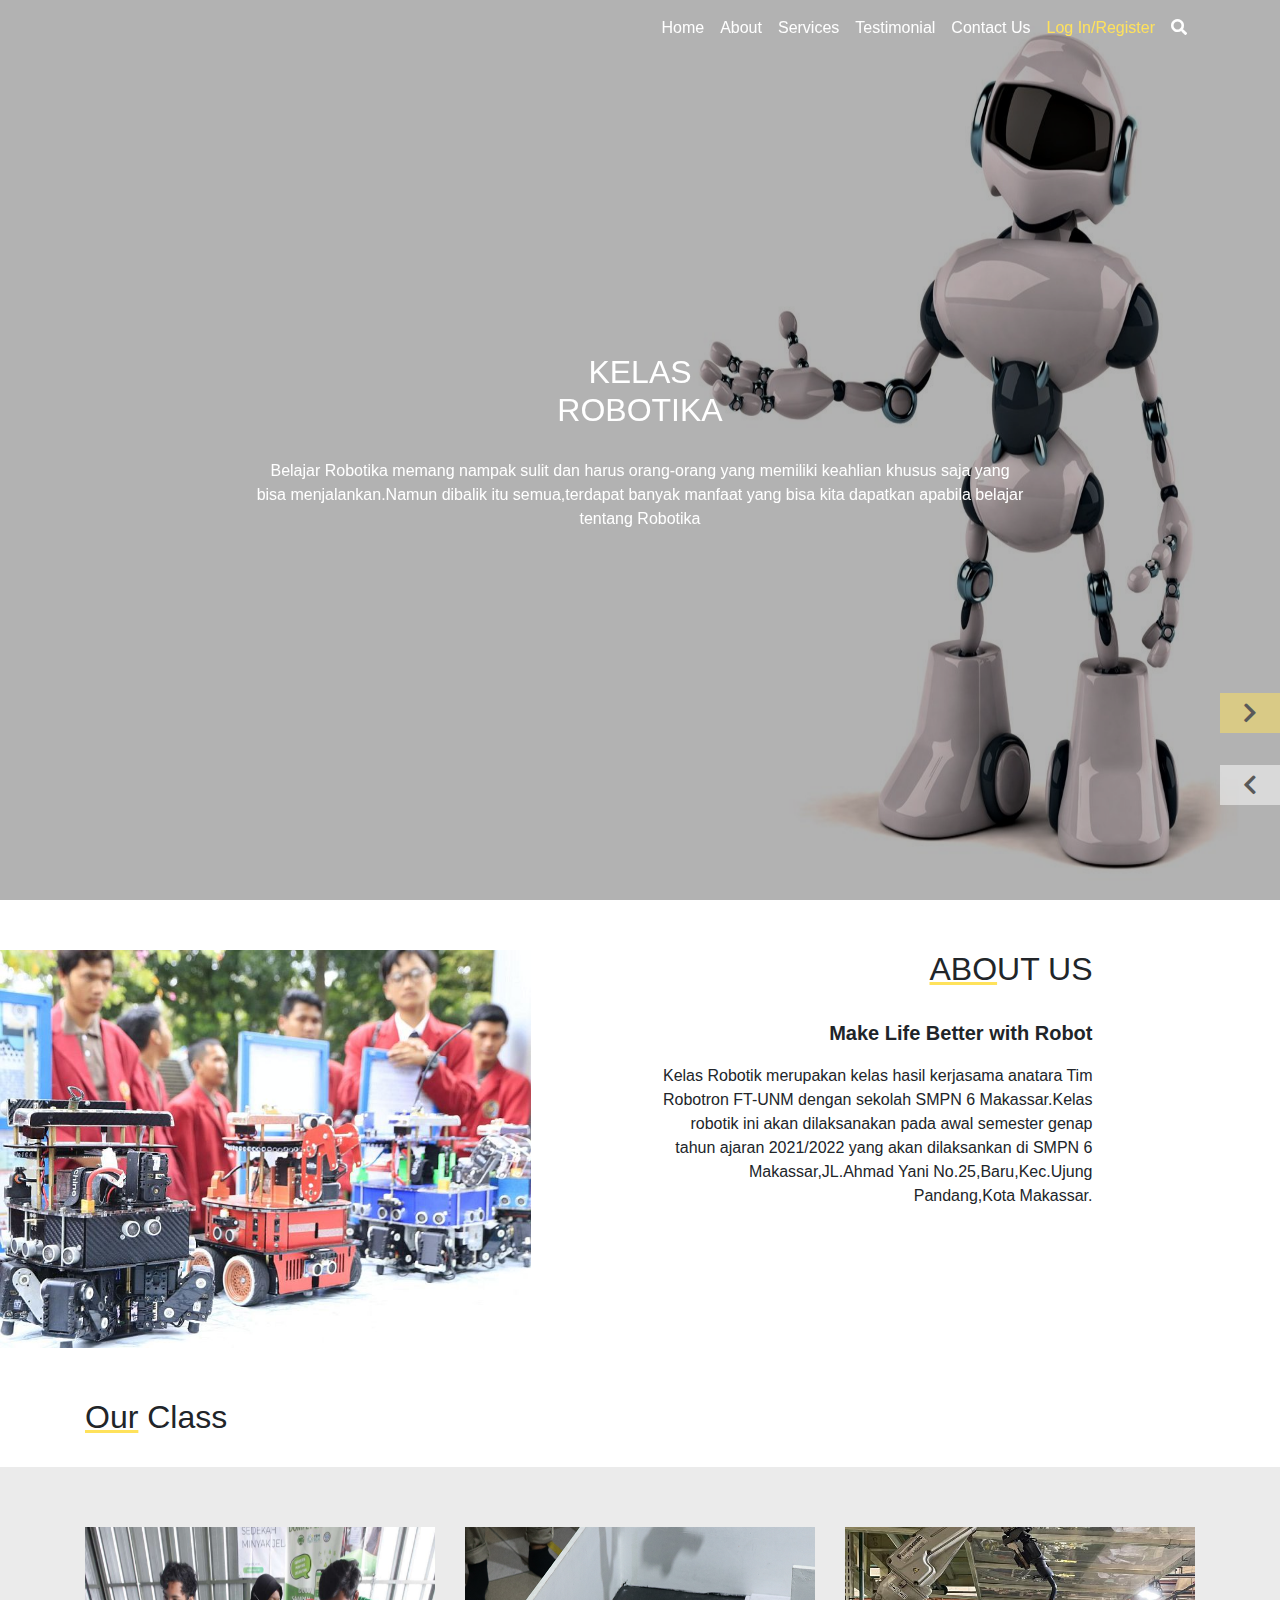
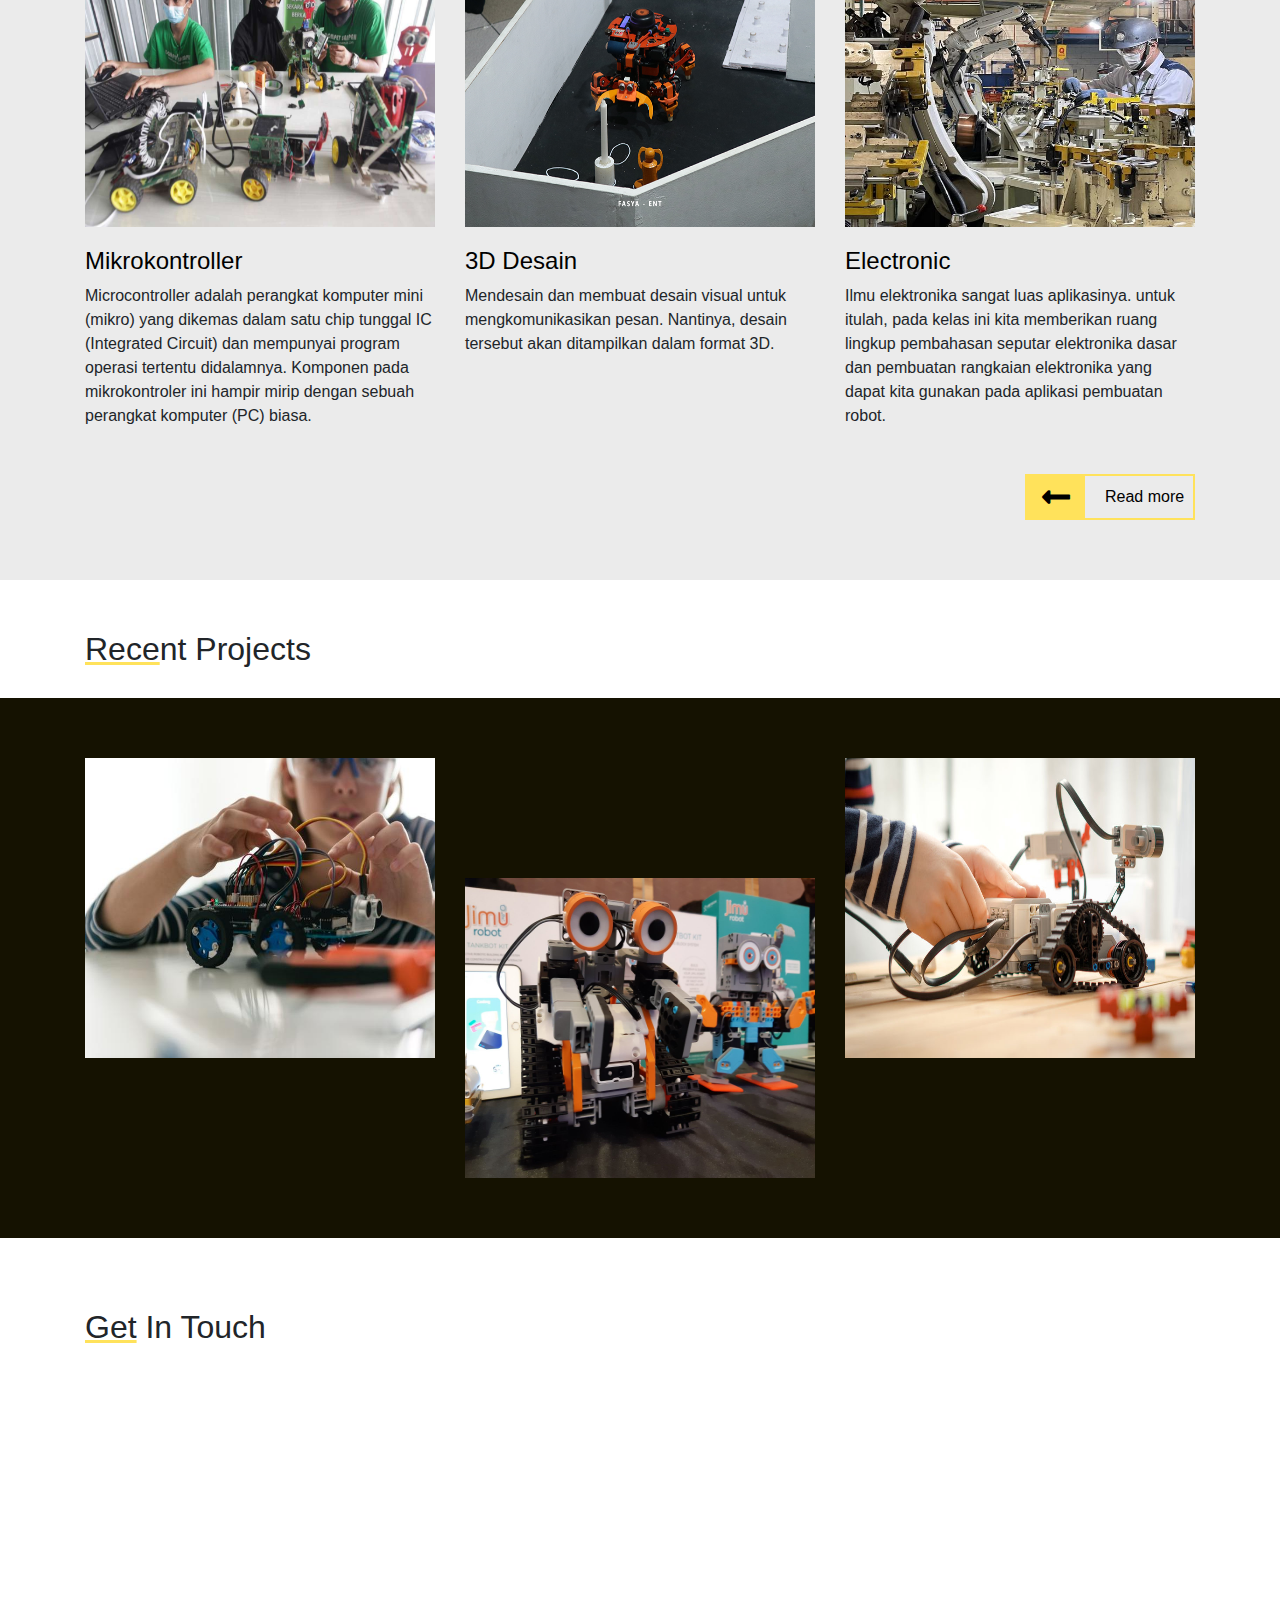
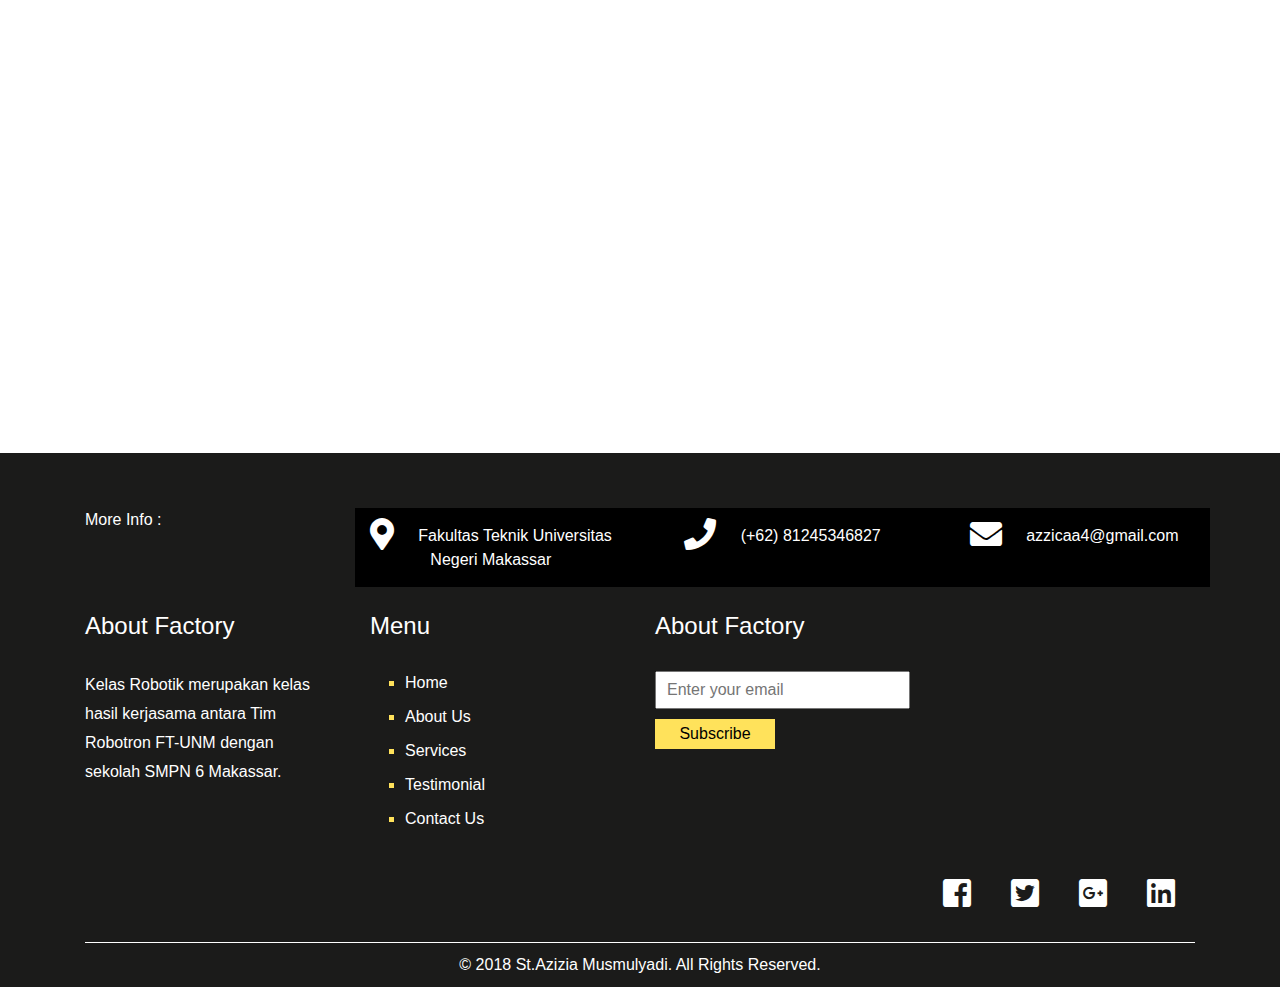
<file: index.html>
<!DOCTYPE html>
<html>
    <head>
        <meta charset="utf-8">
        <meta name="viewport" content="width=device-width, initial-scale=1.0">
        <title>Kelas Robotika</title>
        <link rel="stylesheet" href="css/bootstrap.min.css">
        <link rel="stylesheet" href="css/fontawesome.min.css">
        <link rel="stylesheet" href="css/style.css">
    </head>
    <body>
        
        <nav class="navbar navbar-expand-lg navbar-light bg-light">
            <div class="container">
                <!-- <a class="navbar-brand" href="index.html"><img src="imgs/logo.png" alt="#" /></a> -->
                <button class="navbar-toggler" type="button" data-toggle="collapse" data-target="#nav-links" aria-controls="navbarSupportedContent" aria-expanded="false" aria-label="Toggle navigation">
                    <span class="navbar-toggler-icon"></span>
                </button>

                <div class="collapse navbar-collapse text-capitalize" id="nav-links">
                    <ul class="navbar-nav ml-auto">
                        <li class="nav-item active">
                            <a class="nav-link" href="#home">Home <span class="sr-only">(current)</span></a>
                        </li>
                        <li class="nav-item">
                            <a class="nav-link" href="#about">About</a>
                        </li>
                        <li class="nav-item">
                            <a class="nav-link" href="#service">services</a>
                        </li>
                        <li class="nav-item">
                            <a class="nav-link" href="#test">testimonial</a>
                        </li>
                        <li class="nav-item">
                            <a class="nav-link" href="#contact">contact us</a>
                        </li>
                        <li class="nav-item">
                            <a class="nav-link log" href="#">Log in/Register</a>
                        </li>
                        <li class="nav-item search">
                            <a class="nav-link search-link" href=""><i class="fas fa-search"></i></a>
                            <form>
                                <input type="search">
                            </form>
                        </li>
                    </ul>
                </div>
            </div>
        </nav>
        
        <header id="home">
            <div class="content">
                <div class="d-flex align-items-center flex-column justify-content-center">
                    <h2>KELAS <br>ROBOTIKA</h2>
                    <p>Belajar Robotika memang nampak sulit dan harus orang-orang yang memiliki keahlian khusus saja yang bisa menjalankan.Namun dibalik itu semua,terdapat banyak manfaat yang bisa kita dapatkan apabila belajar tentang Robotika  </p>
                                    </div>
            </div>
          <div id="slideToNext" class="carousel slide" data-ride="carousel">
            <div class="carousel-inner">
              <div class="carousel-item active">
                <img src="imgs/robot2.jpg" class="d-block w-100">
              </div>
              <div class="carousel-item">
                <img src="imgs/robot3.jpg" class="d-block w-100">
              </div>           
            </div>
            <a class="carousel-control-prev" href="#slideToNext" role="button" data-slide="prev">
              <i class="fas fa-chevron-left"></i>
              <span class="sr-only">Previous</span>
            </a>
            <a class="carousel-control-next" href="#slideToNext" role="button" data-slide="next">
              <i class="fas fa-chevron-right"></i>
              <span class="sr-only">Next</span>
            </a>
          </div>
     </header>
        
        <div class="about" id="about">
            <div class="row">
                <div class="col-lg-6 col-12">
                    <div class="img"><img src="imgs/about.jpg"></div>
                </div>
                <div class="col-lg-6 col-12 text-right">
                    <div class="about-child">
                        <h2 class="text-uppercase"><span>abo</span>ut us</h2>
                        <p>Make Life Better with Robot</p>
                        <p>Kelas Robotik merupakan kelas hasil kerjasama anatara Tim Robotron FT-UNM dengan sekolah SMPN 6 Makassar.Kelas robotik ini akan dilaksanakan pada awal semester genap tahun ajaran 2021/2022 yang akan dilaksankan di SMPN 6 Makassar,JL.Ahmad Yani No.25,Baru,Kec.Ujung Pandang,Kota Makassar. </p>
                        <!-- <a href="#"><i class="fas fa-long-arrow-alt-left fa-2x"></i><span>Read more</span></a> -->
                    </div>
                </div>
            </div>
        </div>
        
        <div class="services" id="service">
            <div class="container"><h2 class="text-capitalize"><span>Our</span> Class</h2></div>
            <div class="services-child">
                <div class="container">
                    <div class="row">
                        <div class="col-lg-4 col-md-6 col-12">
                            <div>
                                <img src="imgs/ourclass.jpg">
                                <a href="#"><h4>Mikrokontroller</h4></a>
                                <p>Microcontroller adalah perangkat komputer mini (mikro) yang dikemas dalam satu chip tunggal IC (Integrated Circuit) dan mempunyai program operasi tertentu didalamnya. Komponen pada mikrokontroler ini hampir mirip dengan sebuah perangkat komputer (PC) biasa.</p>
                            </div>
                        </div>
                        <div class="col-lg-4 col-md-6 col-12">
                            <div>
                                <img src="imgs/3desain.png">
                                <a href="#"><h4>3D Desain</h4></a>
                                <p>Mendesain dan membuat desain visual untuk mengkomunikasikan pesan. Nantinya, desain tersebut akan ditampilkan dalam format 3D.</p>
                            </div>
                        </div>
                        <div class="col-lg-4 col-md-6 col-12">
                            <div>
                                <img src="imgs/electronic.jpg">
                                <a href="#"><h4>Electronic</h4></a>
                                <p>Ilmu elektronika sangat luas aplikasinya. untuk itulah, pada kelas ini kita memberikan ruang lingkup pembahasan seputar elektronika dasar dan pembuatan rangkaian elektronika yang dapat kita gunakan pada aplikasi pembuatan robot.</p>
                            </div>
                        </div>
                    </div>
                    <a href="#"><i class="fas fa-long-arrow-alt-left fa-2x"></i><span>Read more</span></a>
                </div>
            </div>
        </div>
        
        <div class="project">
            <div class="container"><h2 class="text-capitalize"><span>rece</span>nt projects</h2></div>
            <div class="project-child">
                <div class="container">
                    <div class="row">
                        <div class="col-lg-4 col-md-6 col-12">
                            <div>
                                <a href="#"><img src="imgs/proyek.jpg">
                                     <div class="yellow-overlay d-flex align-items-center justify-content-center">
                                        <p>Auto engineering</p>
                                    </div>
                                </a>
                            </div>
                        </div>
                        <div class="col-lg-4 col-md-6 col-12">
                            <div>
                                <a href="#"><img src="imgs/proyek2.jpg">
                                     <div class="yellow-overlay d-flex align-items-center justify-content-center">
                                        <p>Auto engineering</p>
                                    </div>
                                </a>
                            </div>
                        </div>
                        <div class="col-lg-4 col-md-6 col-12">
                            <div>
                                <a href="#"><img src="imgs/proyek1.jpg">
                                    <div class="yellow-overlay d-flex align-items-center justify-content-center">
                                        <p>Auto engineering</p>
                                    </div>
                                </a>
                            </div>
                        </div>
                    </div>
                </div>
            </div>
        </div>
        
        <div class="contact" id="contact">
            <div class="container"><h2 class="text-capitalize"><span>get</span> in touch</h2></div>
            <!-- <div class="contact-child"> -->
                <div class="container">
                    <div class="row">
                        <div class="col-lg-6 col-12">
                            <iframe src="https://www.google.com/maps/embed?pb=!1m18!1m12!1m3!1d3973.4980055066335!2d119.42780931396067!3d-5.184101396238225!2m3!1f0!2f0!3f0!3m2!1i1024!2i768!4f13.1!3m3!1m2!1s0x2dbee264b790b451%3A0x1e4a016413d543dd!2sFakultas%20Teknik%20UNM!5e0!3m2!1sid!2sid!4v1638518645486!5m2!1sid!2sid" width="1100" height="600" style="border:0;" allowfullscreen="" loading="lazy"></iframe>
                            <div class="contact-form">
                                
                            </div>
                        </div>
                    </div>
                </div>
            </div>
        </div>
        <footer>
            <div class="container">
                <div class="row">
                    <div class="col-lg-3 col-12">
                        <span>More Info : </span>
                    </div>
                    <div class="col-lg-9 col-12">
                        <div class="row">
                            <div class="col-md-4 col-12">
                                <i class="fas fa-map-marker-alt fa-2x"></i>
                                <span>Fakultas Teknik Universitas Negeri Makassar </span>
                            </div>
                            <div class="col-md-4 col-12">
                                <i class="fas fa-phone fa-2x"></i>
                                <span>(+62) 81245346827</span>
                            </div>
                            <div class="col-md-4 col-12">
                                <i class="fas fa-envelope fa-2x"></i>
                                <span>azzicaa4@gmail.com</span>
                            </div>
                        </div>
                    </div>
                </div>
                <div class="row">
                    <div class="col-lg-3 col-md-6 col-12">
                        <div class="item">
                            <h4 class="text-capitalize">about factory</h4>
                            <p>Kelas Robotik merupakan kelas hasil kerjasama antara Tim Robotron FT-UNM dengan sekolah SMPN 6 Makassar.</p>
                        </div>
                    </div>
                    <div class="col-lg-3 col-md-6 col-12">
                        <div class="item">
                            <h4 class="text-capitalize">Menu</h4>
                            <ul class='text-capitalize main-list'>
                                <li><a href="#home">home</a></li>
                                <li><a href="#about">about us</a></li>
                                <li><a href="#service">Services</a></li>
                                <li><a href="#test">testimonial</a></li>
                                <li><a href="#contact">contact us</a></li>
                            </ul>
                        </div>
                    </div>
                    <!-- <div class="col-lg-3 col-md-6 col-12">
                        <div class="item">
                            <h4 class="text-capitalize">Our network</h4>
                            <ul class="text-capitalize">
                                <li><a href="#">Adopt a pet</a></li>
                                <li><a href="#">create awareness</a></li>
                                <li><a href="#">join compaign</a></li>
                            </ul>
                        </div>
                    </div> -->
                    <div class="col-lg-3 col-md-6 col-12">
                        <div class="item">
                            <h4 class="text-capitalize">about factory</h4>
                            <form>
                                <input type="text" placeholder="Enter your email">
                                <input type="submit" value="Subscribe">
                            </form>
                        </div>
                    </div>
                </div>
                <ul class="social-media">
                    <li><a href="#"><i class="fab fa-facebook-square fa-2x"></i></a></li>
                    <li><a href="#"><i class="fab fa-twitter-square fa-2x"></i></a></li>
                    <li><a href="#"><i class="fab fa-google-plus-square fa-2x"></i></a></li>
                    <li><a href="#"><i class="fab fa-linkedin fa-2x"></i></a></li>
                </ul>
                <div class="copyright">
                    <p>© 2018 St.Azizia Musmulyadi. All Rights Reserved.</p>
                </div>
            </div>
        </footer>    
            
        <script src="js/jquery-3.3.1.min.js"></script>
        <script src="js/bootstrap.min.js"></script>
        <script>
            $(function () {
                
                'use strict';
                
                var winH = $(window).height();
                
                $('header, .slide').height(winH);
                
                $('.navbar a.search-link').on('click', function () {
                    $(this).siblings('form').fadeToggle();
                });
                
                $('.navbar ul.navbar-nav li a, footer ul.main-list li a').on('click', function (e) {
                    
                    var getAttr = $(this).attr('href');
                    
                    e.preventDefault();
                    $('html').animate({scrollTop: $(getAttr).offset().top}, 1000);
                });
            });
        </script>
    </body>
</html>
</file>
<file: css/style.css>
body {
    overflow-x: hidden;
}

li {
    list-style-type: none
}

a:hover {
    text-decoration: none
}

a {
    -webkit-transition: all .5s ease;
    -moz-transition: all .5s ease;
    -o-transition: all .5s ease;
    transition: all .5s ease;
}

.small-container {
    width: 96%;
    margin: 0 auto
}

.overlay {
    background-color: rgba(0, 0, 0, .7);
    width: 100%;
    height: 100%;
}

h2 span {
    text-decoration: underline #ffe25b;
}

h2 {
    margin-bottom: 30px
}

/* navbar */

.navbar {
    position: absolute;
    width: 100%;
    top: 0;
    left: 0;
    background-color: transparent !important;
    color: white !important;
    z-index: 1000
}

.navbar a {
    color: white !important;
}

.navbar .navbar-toggler {
    background-color: white;
}

.navbar .log {
    color: #ffe25b !important;
}

.navbar ul li.search {
    position: relative
}

.navbar ul form {
    position: absolute;
    width: 250px;
    padding: 5px;
    background-color: white;
    right: -30px;
    display: none;
}

.navbar ul form input {
    padding: 5px 10px 5px 5px;
    background-color: #DDD;
    width: 100%;
    border: 1px solid #737272;
}

/* header */

header {
    position: relative
}

header img {
    width: 100%;
    height: 100%;
}

header .content {
    position: absolute;
    z-index: 5;
    height: 100%;
    width: 100%;
}

header .carousel-inner, header .carousel-item {
    height: 100%;
}

.carousel-control-prev, .carousel-control-next {
    z-index: 7
}

header .content > div:first-of-type {
    height: 100%;
    width: 60%;
    margin: 0 auto;
    text-align: center;
    color: white;
}

header .content > div:first-of-type h1 {
    margin-bottom: 20px
}

header .content {
    background-color: rgba(0,0,0, .3);
    width: 100%;
    height: 100%;
}

header .content a {
    width: 170px;
    border: 2px solid #ffe25b;
    margin-top: 30px;
    text-align: right;
    color: white;
}

header .content a i {
    padding: 5px 15px;
    color: black;
    background-color: #ffe25b
}

header .content a span {
    margin-right: 20px;
    position: relative;
    bottom: 7px;
}

.carousel-control-prev, .carousel-control-next {
    position: absolute;
    right: 0;
    text-align: center;
    top: 85%;
    height: 40px;
    width: 60px;
    line-height: 40px;
    background-color: white;
}

header .carousel-control-next i, header .carousel-control-prev i {
    font-size: 22px;
    color: black;
}

header .carousel-control-next {
    background-color: #ffe25b;
    top: 77%;
}

header .carousel-control-prev {
    position: absolute;
    left: auto;
}

/* about */

.about {
    padding: 50px 0
}

.about .img {
    width: 85%;
}

.about .img img{
    width: 100%;
    height: auto;
}

.about .row > .col-lg-6:first-of-type {
    position: relative;
}

.about .about-child {
    width: 70%
}

.about .about-child > p:first-of-type {
    font-size: 20px;
    font-weight: bold;
}

.about  a {
    width: 170px;
    border: 2px solid #ffe25b;
    margin-top: 30px;
    text-align: left;
    color: black;
    float: right;
}

.about a i {
    padding: 5px 15px;
    color: black;
    background-color: #ffe25b
}

.about a span {
    margin-left: 20px;
    position: relative;
    bottom: 7px;
}

/* services */

.services {
    margin-bottom: 50px
}

.services .container {
    overflow: hidden
}

.services .services-child {
    background-color: #ebebeb;
    padding: 60px 0;
}

.services img {
    width: 100%;
    height: 300px;
    margin-bottom: 20px
}

.services .col-lg-4 > div {
    width: 100%;
    height: 100%;
}

.services .link {
    border: 3px solid #ffe25b;
    width: 160px;
    float: right;
}

.services .row a {
    color: black;
}

.services .row a:hover {
    color: #ffe25b;
}

.services .container > a {
    width: 170px;
    border: 2px solid #ffe25b;
    margin-top: 30px;
    text-align: left;
    color: black;
    float: right;
}

.services .container > a i {
    padding: 5px 15px;
    color: black;
    background-color: #ffe25b
}

.services .container > a span {
    margin-left: 20px;
    position: relative;
    bottom: 7px;
}

/* projects */

.project .project-child {
    padding: 120px 0;
    background-color: #151201;
}

.project img {
    width: 100%;
    height: 100%;
}

.project a {
    color: black;
}

.project .col-lg-4 {
    position: relative;
    height: 300px;
}

.project .col-lg-4:first-of-type, .project .col-lg-4:last-of-type {
    bottom: 60px
}

.project .col-lg-4:nth-of-type(2) {
    top: 60px;
}

.project .col-lg-4 > div {
    width: 100%;
    height: 100%;
    position: relative
}

.project .col-lg-4 > div .yellow-overlay {
    position: absolute;
    height: 100%;
    width: 100%;
    top: 0;
    left: 0;
    background-color: rgba(255, 226, 91, .91);
    opacity: 0;
}

.project .col-lg-4 > div .yellow-overlay p {
    text-align: center;
    font-size: 25px
}

.project .col-lg-4 > div:hover .yellow-overlay {
    opacity: 1
}

.project .yellow-overlay {
    -webkit-transition: all 1s ease;
    -moz-transition: all 1s ease;
    -o-transition: all 1s ease;
    transition: all 1s ease;
}

/* contact */

.contact {
    padding: 70px 0;
}

.contact-child {
    background-color: #69ff5b;
    background-size: 50% 100%;
    background-repeat: no-repeat;
    background-position: right;
    padding: 50px 0;
}

.contact form input{
    width: 80%;
    padding: 5px 10px;
    margin-bottom: 15px;
}

.google-map{
    margin: left 5px;
    margin-top: 2.5rem;
    padding-top: 2.5rem;
}

.contact form textarea {
    width: 80%;
    resize: none;
    height: 100px;
    margin-bottom: 15px;
}

.contact form input[type="submit"] {
    background-color: #fcfcfc;
    border: none;
    display: block;
    font-weight: bold;
    width: 180px;
    height: 50px;
    cursor: pointer;
    margin-bottom: 0;
}

/* testimonial */

.testimonial .test-child {
    background-color: black;
    padding: 50px 0;
    color: white;
}

.testimonial .container {
    overflow: hidden;
}

.testimonial img {
    width: 100%;
    height: 100%;
}

.testimonial .row {
    overflow: hidden
}

.testimonial .row:first-of-type {
    margin-bottom: 40px;
}

/* footer*/

footer {
    background-color: #1b1b1a;
    color: white;
    padding-top: 30px
}

footer .container {
    overflow: hidden;
}

footer .container .item p{
    width: 90%;
    line-height: 1.8;
}

footer .logo {
    color: white;
}

footer .container > .row:first-of-type {
    padding: 25px 0
}

footer .col-lg-9 {
    background-color: black;
    color: white;
    padding: 10px 5px;
    text-align: center;
}

footer .col-lg-9 span {
    position: relative;
    bottom: 5px;
}

footer .col-lg-9 i {
    margin-right: 20px;
}

footer .item h4 {
    margin-bottom: 30px
}

footer ul {
    padding-left: 35px
}

footer ul li {
    margin: 10px 0;
    list-style-type: square;
    color: #ffe25b;
}

footer ul li a {
    color: white;
}

footer ul li a:hover {
    color: #ffe25b;
}

footer ul.social-media {
    overflow: hidden;
    float: right;
    margin: 30px 0
}

footer ul.social-media li {
    float: left;
    margin: 0 20px;
    list-style-type: none;
}

footer form input[type="text"] {
    width: 100%;
    margin-bottom: 10px;
    padding: 5px 10px;
}

footer form input[type="submit"] {
    border: none;
    background-color: #ffe25b;
    height: 30px;
    width: 120px;
}

footer .copyright {
    clear: both;
    text-align: center;
    border-top: 1px solid;
    padding: 10px 0;
}

footer .copyright p {
    margin-bottom: 0;
}

/* media queries */

@media (max-width: 1200px) {
    
}

@media (max-width: 992px) {
    
    /* navbar */
    
    .navbar ul {
        background-color: white;
        padding: 10px 20px;
    }
    .navbar ul li a {
        color: black !important;
    }
    .navbar ul li a:hover {
        color: #ffe25b !important;
    }
    .navbar ul form {
        position: static;
        width: 100%;
    }
    
    /* about */
    
    .about .img {
        width: 60%;
        margin: 0 auto;
        margin-bottom: 30px
    }
    .about .f-bg,
    .about .s-bg {
        display: none;
    }
    .about .about-child {
        width: 60%;
        margin: 0 auto;
    }
    
    /* service */
    
    .services .col-lg-4 {
        margin-bottom: 30px
    }
    
    /* project */
    
    .project .col-lg-4 {
        position: static;
        margin-bottom: 25px
    }
    
    /* contact */
    
    .contact-child {
        background-image: none;
    }
    
    /* footer */
    
    footer .logo {
        margin-bottom: 30px;
        display: block;
    }
    footer .container > .row:nth-of-type(2) > div {
        margin-bottom: 30px;
    }
}

@media (max-width: 768px) {
    
    /* header */
    
    header h1 {
        font-size: 35px;
    }
    
    /* about */
    
    .about .img,
    .about .about-child {
        width: 75%;
    }
    
    /* services */
    
    .services img {
        height: auto
    }
    
    /* footer */
    
    footer .row > .col-lg-9 {
        text-align: left;
        padding-left: 20px;
    }
    footer .row > .col-lg-9 > div > div {
        margin: 15px 0;
    }
    footer .row > .col-lg-9 > div > div i {
        font-size: 25px;
    }
}

@media (max-width: 576px) {
    /* about */
    
    .about .img,
    .about .about-child {
        width: 90%;
    }
}
</file>
